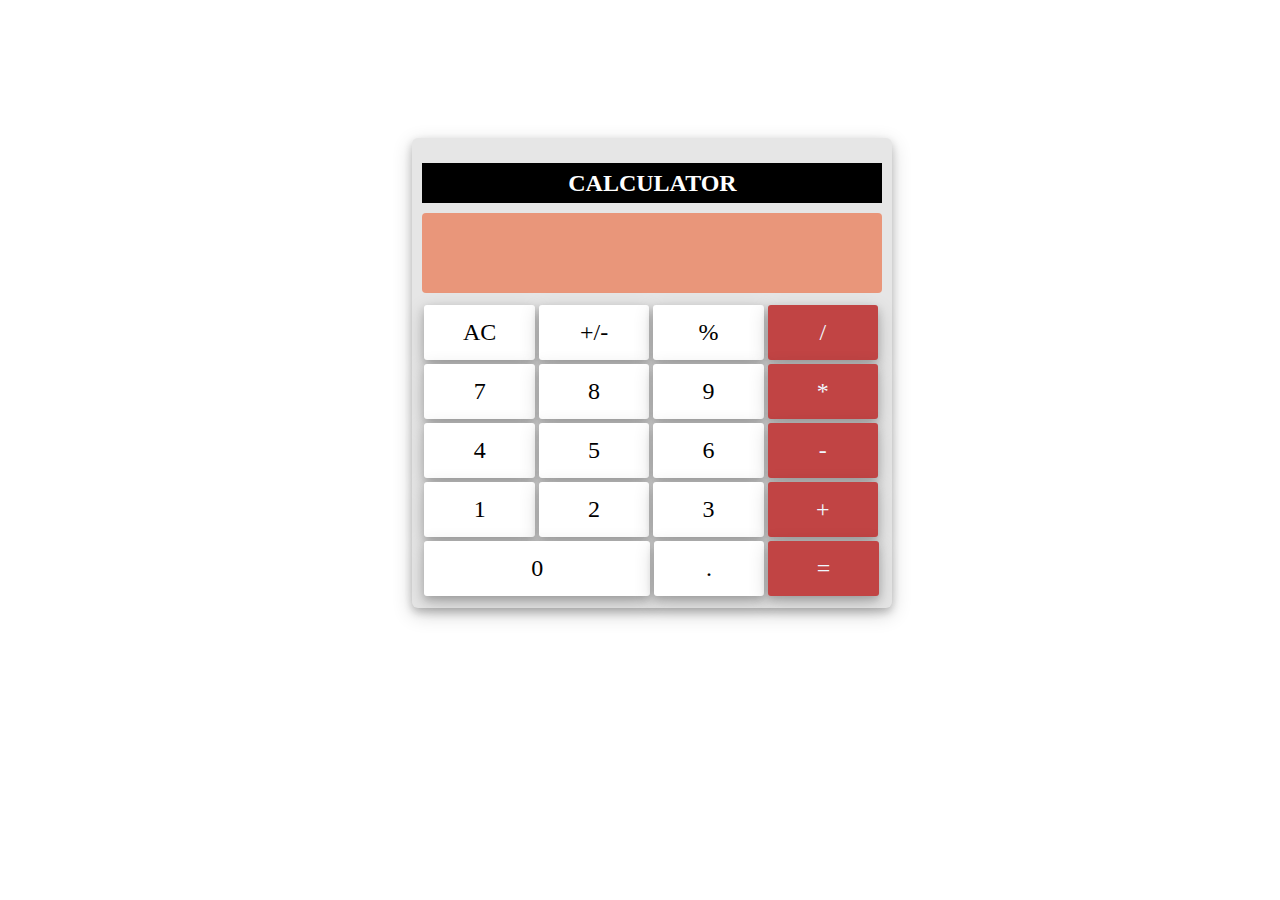
<file: index.html>
<!DOCTYPE html>
<html lang="en">
<head>
    <meta charset="UTF-8">
    <meta http-equiv="X-UA-Compatible" content="IE=edge">
    <meta name="viewport" content="width=device-width, initial-scale=1.0">
    <title>Calculator</title>
    <link rel="stylesheet" href="calc1.css">
</head>
<body>
    <div class="main-div">
        <div class="title">
            <h2>CALCULATOR</h2>
        </div>
        <div class="input">
             <span id="display">  </span>
        </div>
        <div class="buttons">
            <span class="btn" data-value="AC">AC</span>
            <span class="btn">+/-</span>
            <span class="btn" data-value="%">%</span>
            <span class="btn opr" data-value="/">/</span>
            <span class="btn" data-value="7">7</span>
            <span class="btn" data-value="8">8</span>
            <span class="btn" data-value="9">9</span>
            <span class="btn opr" data-value="*">*</span>
            <span class="btn" data-value="4">4</span>
            <span class="btn" data-value="5">5</span>
            <span class="btn" data-value="6">6</span>
            <span class="btn opr" data-value="-">-</span>
            <span class="btn" data-value="1">1</span>
            <span class="btn" data-value="2">2</span>
            <span class="btn" data-value="3">3</span>
            <span class="btn opr" data-value="+">+</span>
            <span class="btn zero" data-value="0">0</span>
            <span class="btn" data-value=".">.</span>
            <span class="btn opr" data-value="=">=</span>
        </div>

    </div>
    <script src="calc1.js"></script>
</body>
</html>
</file>
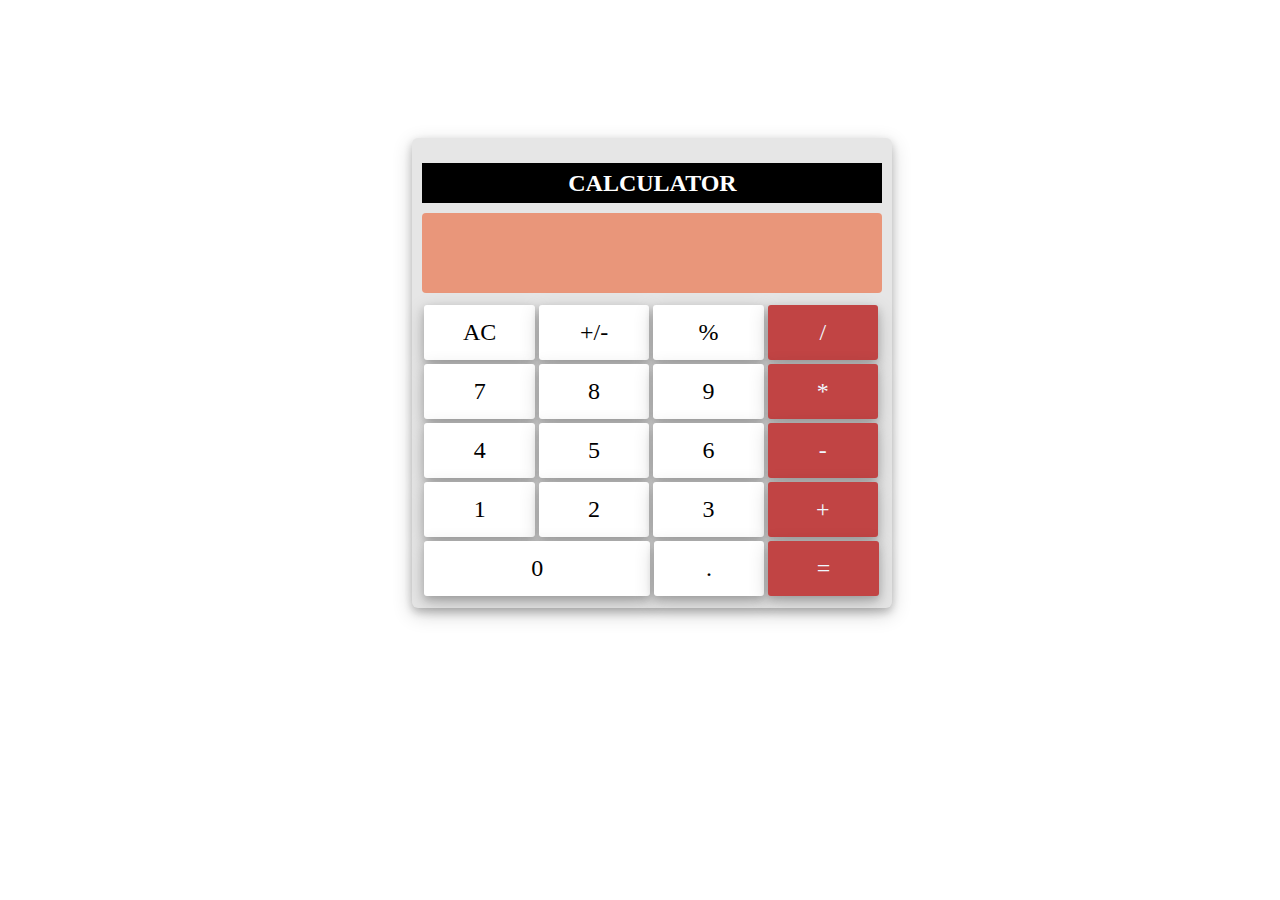
<file: calc1.html>
<!DOCTYPE html>
<html lang="en">
<head>
    <meta charset="UTF-8">
    <meta http-equiv="X-UA-Compatible" content="IE=edge">
    <meta name="viewport" content="width=device-width, initial-scale=1.0">
    <title>Calculator</title>
    <link rel="stylesheet" href="calc1.css">
</head>
<body>
    <div class="main-div">
        <div class="title">
            <h2>CALCULATOR</h2>
        </div>
        <div class="input">
             <span id="display">  </span>
        </div>
        <div class="buttons">
            <span class="btn" data-value="AC">AC</span>
            <span class="btn">+/-</span>
            <span class="btn" data-value="%">%</span>
            <span class="btn opr" data-value="/">/</span>
            <span class="btn" data-value="7">7</span>
            <span class="btn" data-value="8">8</span>
            <span class="btn" data-value="9">9</span>
            <span class="btn opr" data-value="*">*</span>
            <span class="btn" data-value="4">4</span>
            <span class="btn" data-value="5">5</span>
            <span class="btn" data-value="6">6</span>
            <span class="btn opr" data-value="-">-</span>
            <span class="btn" data-value="1">1</span>
            <span class="btn" data-value="2">2</span>
            <span class="btn" data-value="3">3</span>
            <span class="btn opr" data-value="+">+</span>
            <span class="btn zero" data-value="0">0</span>
            <span class="btn" data-value=".">.</span>
            <span class="btn opr" data-value="=">=</span>
        </div>

    </div>
    <script src="calc1.js"></script>
</body>
</html>
</file>
<file: calc1.css>
.main-div{
    position: relative;
    /* top: 20%; */
    top: 130px;
    left:32%;
    max-height: 450px;
    width: 480px;
    background-color: hsl(0, 0%, 90%);
    padding-top: 25px;
    border-radius: 6px;
    box-shadow: 0 4px 8px 0 rgba(0,0,0,0.2), 0 6px 20px 0 rgba(0,0,0,0.19);
}

.title{
    display: flex;
    background-color: black;
    color: white;
    margin-left: 10px;
    margin-right: 10px;
    margin-bottom: 10px;
    height: 40px;
    justify-content: center;
    align-items: center; 
    
}

.input{
    height:80px;
    background-color:darksalmon;
    border-radius: 4px;
    margin-left: 10px;
    margin-right: 10px;
    margin-bottom: 10px;
    font-size:xx-large;
    display: flex;
    align-items: flex-end;
    justify-content: flex-end;

}

.buttons{
    display: flex;
    flex-wrap: wrap;
    margin-left: 10px;
    margin-right: 10px;
    padding-bottom: 10px;
}

.btn{
    background-color: white;
    height: 55px;
    width: 24%;
    margin: 2px;
    border-radius: 3px;
    display: flex;
    align-items: center;
    justify-content: center;
    font-size:x-large;
    box-shadow: 0 4px 8px 0 rgba(0,0,0,0.2), 0 6px 20px 0 rgba(0,0,0,0.19);

}

.zero{
    width: 49%;
}

.btn:hover{
    background-color:#ffc877;
    color: black;
    cursor: pointer;
}

.opr{
    background-color: #c14444;
    color: aliceblue;
}

.input span{
    padding-right:5px;
    padding-bottom: 2px;
}
</file>
